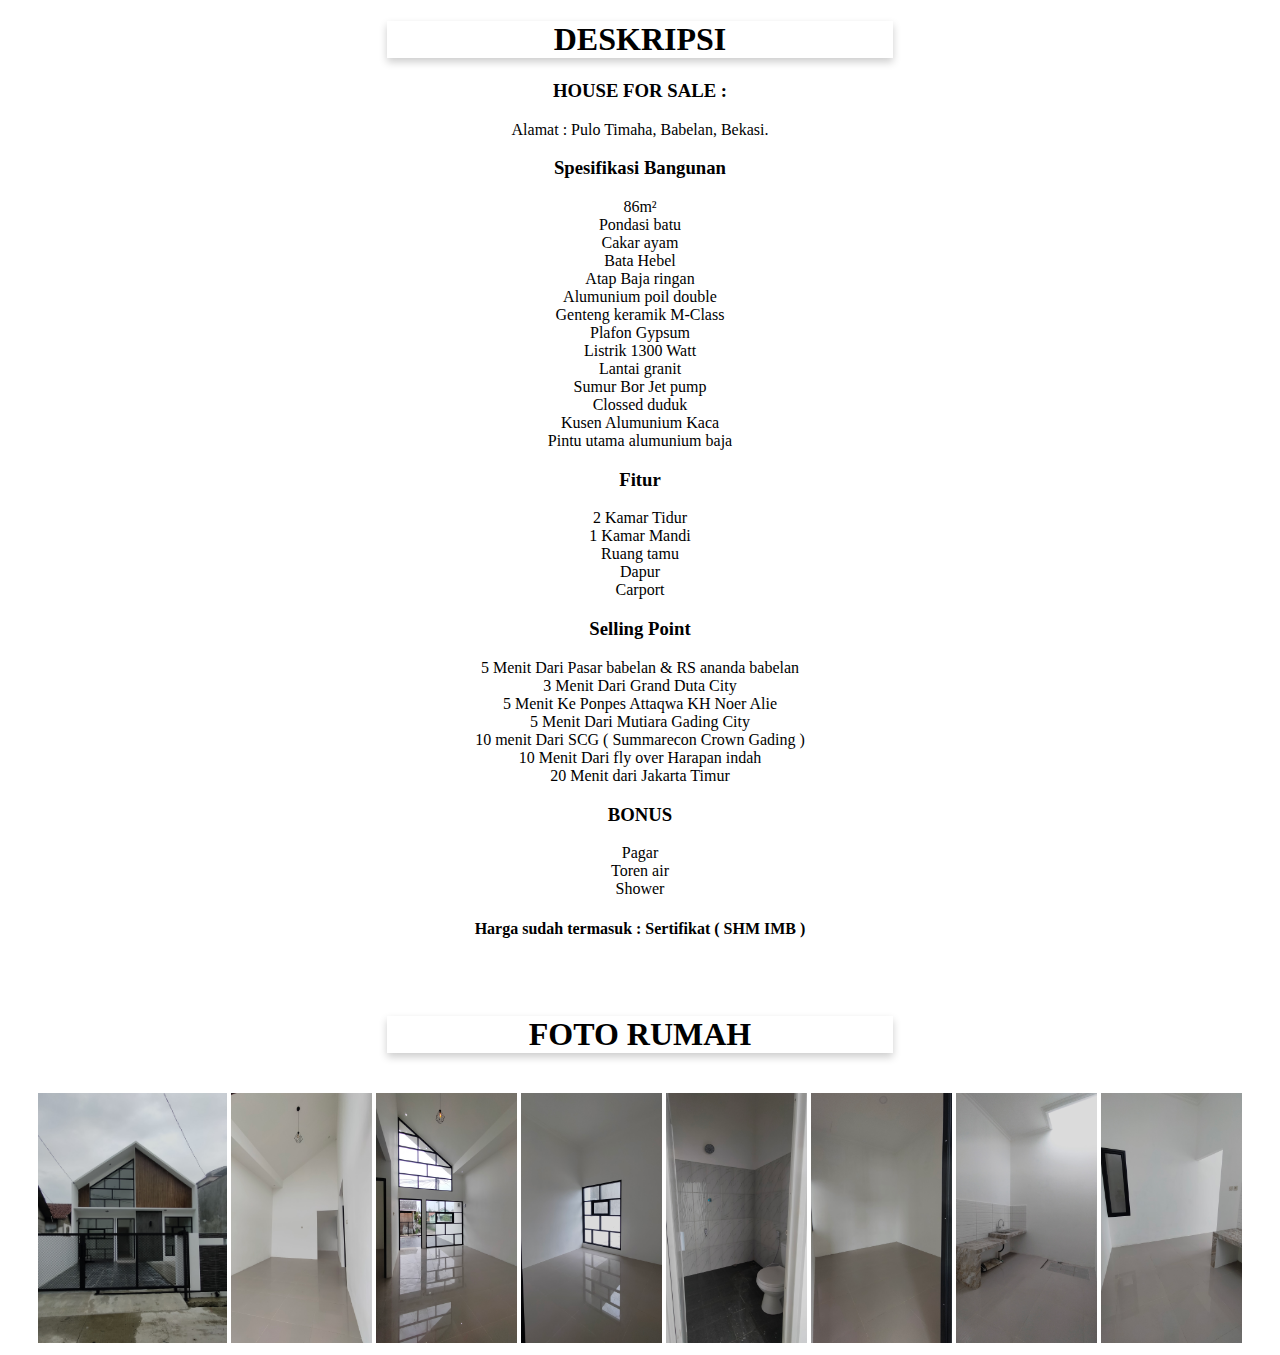
<file: kavling1.html>
<!DOCTYPE html>
<html lang="en">
  <head>
    <meta charset="UTF-8" />
    <meta http-equiv="X-UA-Compatible" content="IE=edge" />
    <meta name="viewport" content="width=device-width, initial-scale=1.0" />
    <title>Our Project</title>
  </head>
  <body>
    <section>
      <div style="display: block; align-items: center; justify-content: center">
        <center>
          <h1
            style="
              box-shadow: 0 4px 8px 0 rgba(0, 0, 0, 0.2);
              transition: 0.3s;
              width: 40%;
            "
          >
            DESKRIPSI
          </h1>
          <h3>HOUSE FOR SALE :</h3>
          <p>Alamat : Pulo Timaha, Babelan, Bekasi.</p>
          <h3>Spesifikasi Bangunan</h3>
          <p>
            86m² <br />
            Pondasi batu <br />
            Cakar ayam <br />
            Bata Hebel <br />
            Atap Baja ringan <br />
            Alumunium poil double <br />
            Genteng keramik M-Class <br />
            Plafon Gypsum <br />
            Listrik 1300 Watt <br />
            Lantai granit <br />
            Sumur Bor Jet pump <br />
            Clossed duduk <br />
            Kusen Alumunium Kaca <br />
            Pintu utama alumunium baja
          </p>

          <h3>Fitur</h3>
          <p>
            2 Kamar Tidur
            <br />
            1 Kamar Mandi
            <br />
            Ruang tamu
            <br />
            Dapur
            <br />
            Carport
          </p>

          <h3>Selling Point</h3>
          <p>
            5 Menit Dari Pasar babelan & RS ananda babelan <br />
            3 Menit Dari Grand Duta City <br />
            5 Menit Ke Ponpes Attaqwa KH Noer Alie <br />
            5 Menit Dari Mutiara Gading City <br />
            10 menit Dari SCG ( Summarecon Crown Gading ) <br />
            10 Menit Dari fly over Harapan indah <br />
            20 Menit dari Jakarta Timur
          </p>

          <h3>BONUS</h3>
          <p>
            Pagar <br />
            Toren air <br />
            Shower <br />
          </p>
          <h4>Harga sudah termasuk : Sertifikat ( SHM IMB )</h4>
        </center>
      </div>
      <br />
      <br />

      <div style="display: block; align-items: center; justify-content: center">
        <center>
          <h1
            style="
              box-shadow: 0 4px 8px 0 rgba(0, 0, 0, 0.2);
              transition: 0.3s;
              width: 40%;
            "
          >
            FOTO RUMAH
          </h1>
          <br />
          <a href="img/11.jpg"
            ><img
              src="img/11.jpg"
              alt="Image.jpg"
              style="max-width: 200px; max-height: 250px"
          /></a>
          <a href="img/11.jpg"
            ><img
              src="img/12.jpg"
              alt="Image.jpg"
              style="max-width: 200px; max-height: 250px"
          /></a>
          <a href="img/11.jpg"
            ><img
              src="img/13.jpg"
              alt="Image.jpg"
              style="max-width: 200px; max-height: 250px"
          /></a>
          <a href="img/11.jpg"
            ><img
              src="img/14.jpg"
              alt="Image.jpg"
              style="max-width: 200px; max-height: 250px"
          /></a>
          <a href="img/11.jpg"
            ><img
              src="img/15.jpg"
              alt="Image.jpg"
              style="max-width: 200px; max-height: 250px"
          /></a>
          <a href="img/11.jpg"
            ><img
              src="img/16.jpg"
              alt="Image.jpg"
              style="max-width: 200px; max-height: 250px"
          /></a>
          <a href="img/11.jpg"
            ><img
              src="img/17.jpg"
              alt="Image.jpg"
              style="max-width: 200px; max-height: 250px"
          /></a>
          <a href="img/11.jpg"
            ><img
              src="img/18.jpg"
              alt="Image.jpg"
              style="max-width: 200px; max-height: 250px"
          /></a>
        </center>
      </div>
    </section>
  </body>
</html>
</file>
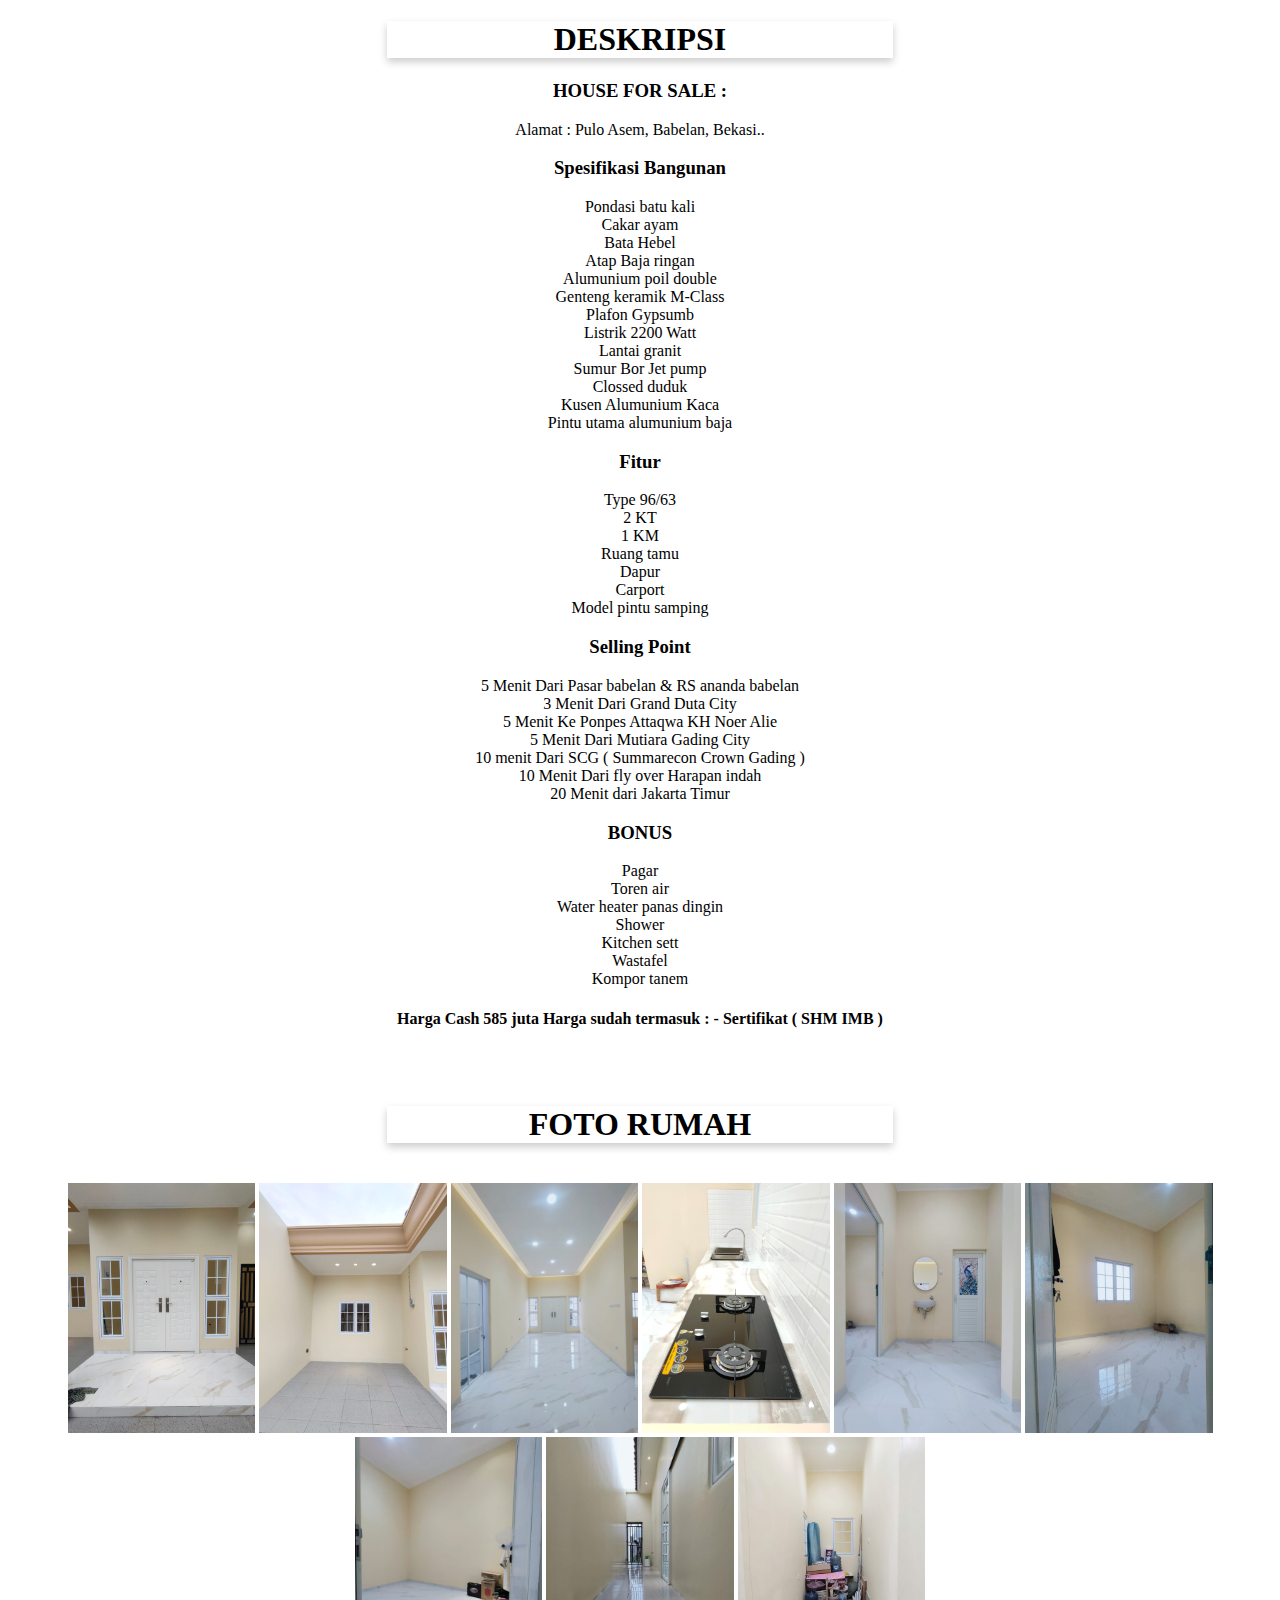
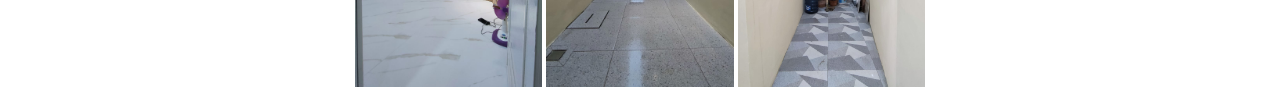
<file: kavling3.html>
<!DOCTYPE html>
<html lang="en">
  <head>
    <meta charset="UTF-8" />
    <meta http-equiv="X-UA-Compatible" content="IE=edge" />
    <meta name="viewport" content="width=device-width, initial-scale=1.0" />
    <title>Our Project</title>
  </head>
  <body>
    <section>
      <div style="display: block; align-items: center; justify-content: center">
        <center>
          <h1
            style="
              box-shadow: 0 4px 8px 0 rgba(0, 0, 0, 0.2);
              transition: 0.3s;
              width: 40%;
            "
          >
            DESKRIPSI
          </h1>
          <h3>HOUSE FOR SALE :</h3>
          <p>Alamat : Pulo Asem, Babelan, Bekasi..</p>
          <h3>Spesifikasi Bangunan</h3>
          <p>
            Pondasi batu kali <br />
            Cakar ayam <br />
            Bata Hebel <br />
            Atap Baja ringan <br />
            Alumunium poil double <br />
            Genteng keramik M-Class <br />
            Plafon Gypsumb <br />
            Listrik 2200 Watt <br />
            Lantai granit <br />
            Sumur Bor Jet pump <br />
            Clossed duduk <br />
            Kusen Alumunium Kaca <br />
            Pintu utama alumunium baja
          </p>

          <h3>Fitur</h3>
          <p>
            Type 96/63 <br />
            2 KT <br />
            1 KM <br />
            Ruang tamu <br />
            Dapur <br />
            Carport <br />
            Model pintu samping
          </p>

          <h3>Selling Point</h3>
          <p>
            5 Menit Dari Pasar babelan & RS ananda babelan <br />
            3 Menit Dari Grand Duta City <br />
            5 Menit Ke Ponpes Attaqwa KH Noer Alie <br />
            5 Menit Dari Mutiara Gading City <br />
            10 menit Dari SCG ( Summarecon Crown Gading ) <br />
            10 Menit Dari fly over Harapan indah <br />
            20 Menit dari Jakarta Timur
          </p>

          <h3>BONUS</h3>
          <p>
            Pagar <br />
            Toren air <br />
            Water heater panas dingin <br />
            Shower <br />
            Kitchen sett <br />
            Wastafel <br />
            Kompor tanem <br />
          </p>
          <h4>
            Harga Cash 585 juta Harga sudah termasuk : - Sertifikat ( SHM IMB )
          </h4>
        </center>
      </div>
      <br />
      <br />

      <div style="display: block; align-items: center; justify-content: center">
        <center>
          <h1
            style="
              box-shadow: 0 4px 8px 0 rgba(0, 0, 0, 0.2);
              transition: 0.3s;
              width: 40%;
            "
          >
            FOTO RUMAH
          </h1>
          <br />
          <a href="img/31.jpeg"
            ><img
              src="img/31.jpeg"
              alt="Image.jpeg"
              style="max-width: 200px; max-height: 250px"
          /></a>
          <a href="img/32.jpeg"
            ><img
              src="img/32.jpeg"
              alt="Image.jpeg"
              style="max-width: 200px; max-height: 250px"
          /></a>
          <a href="img/33.jpeg"
            ><img
              src="img/33.jpeg"
              alt="Image.jpeg"
              style="max-width: 200px; max-height: 250px"
          /></a>
          <a href="img/34.jpeg"
            ><img
              src="img/34.jpeg"
              alt="Image.jpeg"
              style="max-width: 200px; max-height: 250px"
          /></a>
          <a href="img/35.jpeg"
            ><img
              src="img/35.jpeg"
              alt="Image.jpeg"
              style="max-width: 200px; max-height: 250px"
          /></a>
          <a href="img/36.jpeg"
            ><img
              src="img/36.jpeg"
              alt="Image.jpeg"
              style="max-width: 200px; max-height: 250px"
          /></a>
          <a href="img/37.jpeg"
            ><img
              src="img/37.jpeg"
              alt="Image.jpeg"
              style="max-width: 200px; max-height: 250px"
          /></a>
          <a href="img/38.jpeg"
            ><img
              src="img/38.jpeg"
              alt="Image.jpeg"
              style="max-width: 200px; max-height: 250px"
          /></a>
          <a href="img/39.jpeg"
            ><img
              src="img/39.jpeg"
              alt="Image.jpeg"
              style="max-width: 200px; max-height: 250px"
          /></a>
        </center>
      </div>
    </section>
  </body>
</html>
</file>
